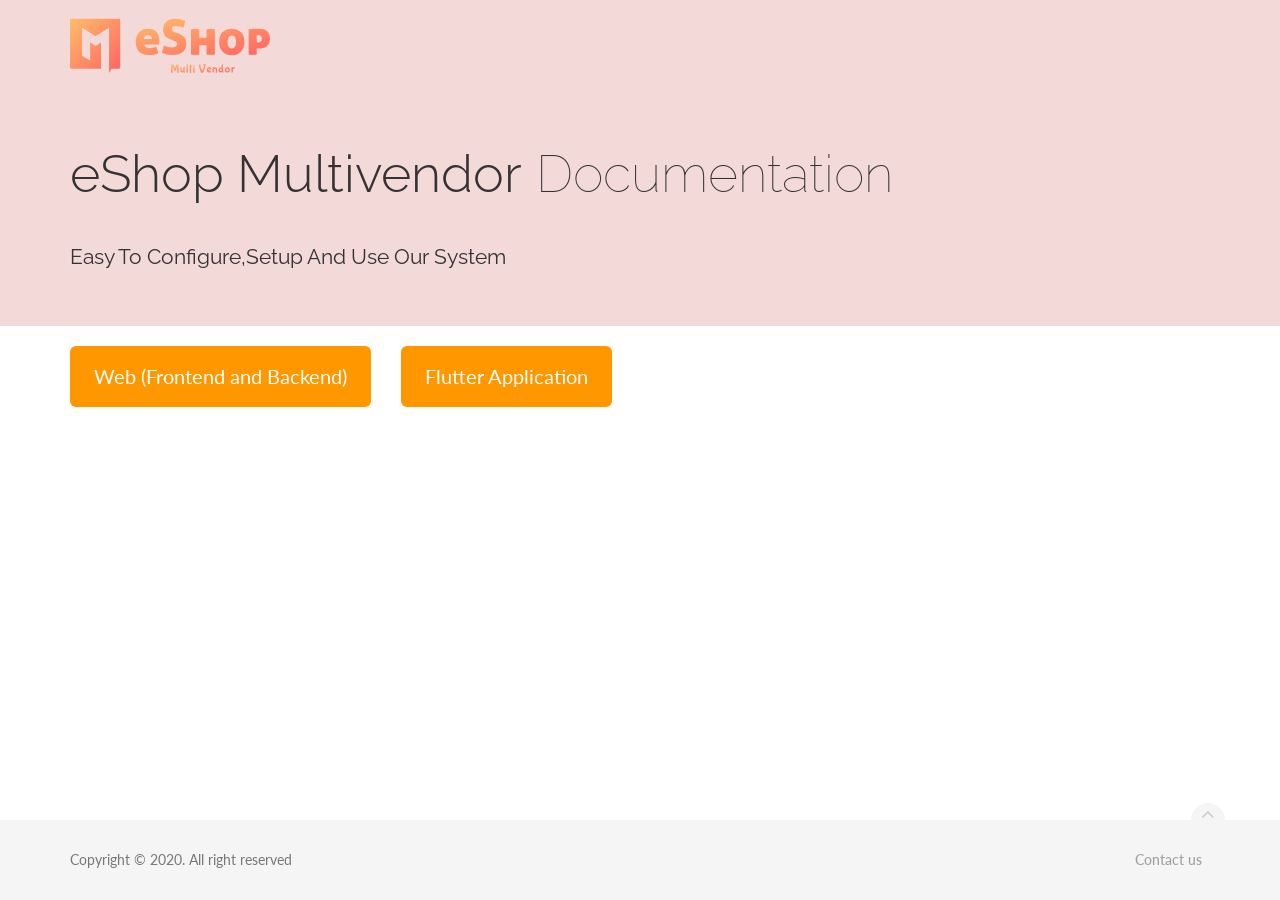
<file: eshop Multi Vendor PHP - admin v2.10.3 - Full Code/Documentations/index.html>
<!DOCTYPE html>
<html lang="en">

<head>
    <meta charset="utf-8">
    <meta http-equiv="X-UA-Compatible" content="IE=edge">
    <meta name="viewport" content="width=device-width, initial-scale=1">
    <meta name="description" content="">
    <meta name="keywords" content="">
    <title>eShop - ecommerce Multi Vendor Dashboard Setup | Documentation</title>
    <!-- Styles -->
    <link href="web/assets/css/theDocs.all.min.css" rel="stylesheet">
    <link href="web/assets/css/custom.css" rel="stylesheet">
    <link rel='icon' href='web/assets/img/favicon-64.png' type='image/gif' sizes="16x16">
    <!-- Fonts -->
    <link href='https://fonts.googleapis.com/css?family=Raleway:100,300,400,500%7CLato:300,400' rel='stylesheet'
        type='text/css'>
    <!-- Favicons -->
    <link rel="apple-touch-icon" href="../apple-touch-icon.html">
</head>

<body data-spy="scroll" data-target=".sidebar" data-offset="200">
    <header class="site-header navbar-transparent">
        <!-- Top navbar & branding -->
        <nav class="navbar navbar-default">
            <div class="container">
                <!-- Toggle buttons and brand -->
                <div class="navbar-header">
                    <button type="button" class="navbar-toggle" data-toggle="collapse" data-target="#navbar"
                        aria-expanded="true" aria-controls="navbar">
                        <span class="glyphicon glyphicon-option-vertical"></span>
                    </button>
                    <button type="button" class="navbar-toggle for-sidebar" data-toggle="offcanvas">
                        <span class="icon-bar"></span>
                        <span class="icon-bar"></span>
                        <span class="icon-bar"></span>
                    </button>
                    <a class="navbar-brand" href="index.html"><img src="web/assets/img/titleicon.svg" alt="logo"
                            align="center" style="max-height: 120px; max-width: 200px;"></a>
                </div>
                <!-- END Toggle buttons and brand -->
                <!-- Top navbar -->
                <!-- END Top navbar -->
            </div>
        </nav>
        <!-- END Top navbar & branding -->
        <!-- Banner -->
        <div class="banner auto-size" style="background-color: #c74e4636">
            <div class="container text-black">
                <h1><strong>eShop Multivendor</strong> Documentation
                </h1>
                <h5>Easy To Configure,Setup And Use Our System</h5>
            </div>
        </div>
        <!-- END Banner -->
    </header>
    <main class="container">
        <div class="row">
            <!-- Sidebar -->

            <!-- END Sidebar -->
            <!-- Main content -->
            <br>
            <div class="form-group col-md-4">
                <a href="./web/index.html" class="btn btn-warning btn-xl">Web (Frontend and Backend)</a>
            </div>
            <div class="form-group col-md-4">
                <a href="./flutter-app/index.html" class="btn btn-warning btn-xl">Flutter Application</a>
            </div>
             <!-- END Main content -->
        </div>
    </main>
    <!-- Footer -->
    <footer class="site-footer">
        <div class="container">
            <a id="scroll-up" href="#"><i class="fa fa-angle-up"></i></a>
            <div class="row">
                <div class="col-md-6 col-sm-6">
                    <p>Copyright &copy; 2020. All right reserved</p>
                </div>
                <div class="col-md-6 col-sm-6">
                    <ul class="footer-menu">
                        <!-- <li><a href="https://codecanyon.net/item/city-ecommerce-app/22015911"
                                target="_blank">Changelog</a></li> -->
                        <li><a href="https://wrteam.in" target='_blank'>Contact us</a></li>
                    </ul>
                </div>
            </div>
        </div>
    </footer>
    <!-- END Footer -->
    <!-- Scripts -->
    <script src="web/assets/js/theDocs.all.min.js"></script>
    <script src="web/assets/js/custom.js"></script>
</body>

</html>
</file>
<file: eshop Multi Vendor PHP - admin v2.10.3 - Full Code/Documentations/web/assets/css/custom.css>
/**
 * Icon list
 */

/* Glyphicons */
.glyphicons-list {
  list-style: none;
  padding: 0;
}

.glyphicons-list li {
  display: inline-block;
  float: left;
  width: 12.5%;
  height: 115px;
  background-color: #f8f8f8;
  border: 1px solid #fff;
  padding: 10px;
  transition: .3s ease;
}

.glyphicons-list li:hover {
  background-color: #eee;
}

.glyphicons-list .glyphicon {
  display: block;
  text-align: center;
  font-size: 25px;
  color: #222;
}

.glyphicons-list .glyphicon-class {
  display: block;
  text-align: center;
  margin-top: 10px;
  line-height: 16px;
  font-size: 13px;
}

/* Font Awesome */
.fa-page-header {
  font-size: 20px;
  padding-bottom: 15px;
  border-bottom: 1px solid #f1f1f1;
}

.fontawesome-icon-list .fa-hover {
  margin-bottom: 5px;
  transition: .3s ease;
}

.fontawesome-icon-list .fa-hover:hover {
  background-color: #f8f8f8;
}

.fontawesome-icon-list .fa-hover .fa {
  width: 25px;
  color: #222;
}


@media (max-width: 767px) {
  .glyphicons-list li {
    width: 25%;
  }
}


/**
 * Prism supported languages
 */
.prism-languages {
  list-style: none;
  padding: 0;
  margin: 20px 0;
}

.prism-languages li {
  width: 33.3333%;
  float: left;
}

.prism-languages li code {
  margin-left: 8px;
}

@media (max-width: 991px) {

  .prism-languages li {
    width: 50%;
  }

}


/**
 * Code window spacer
 */
.window-content .btn {
  margin-bottom: 6px;
}
</file>
